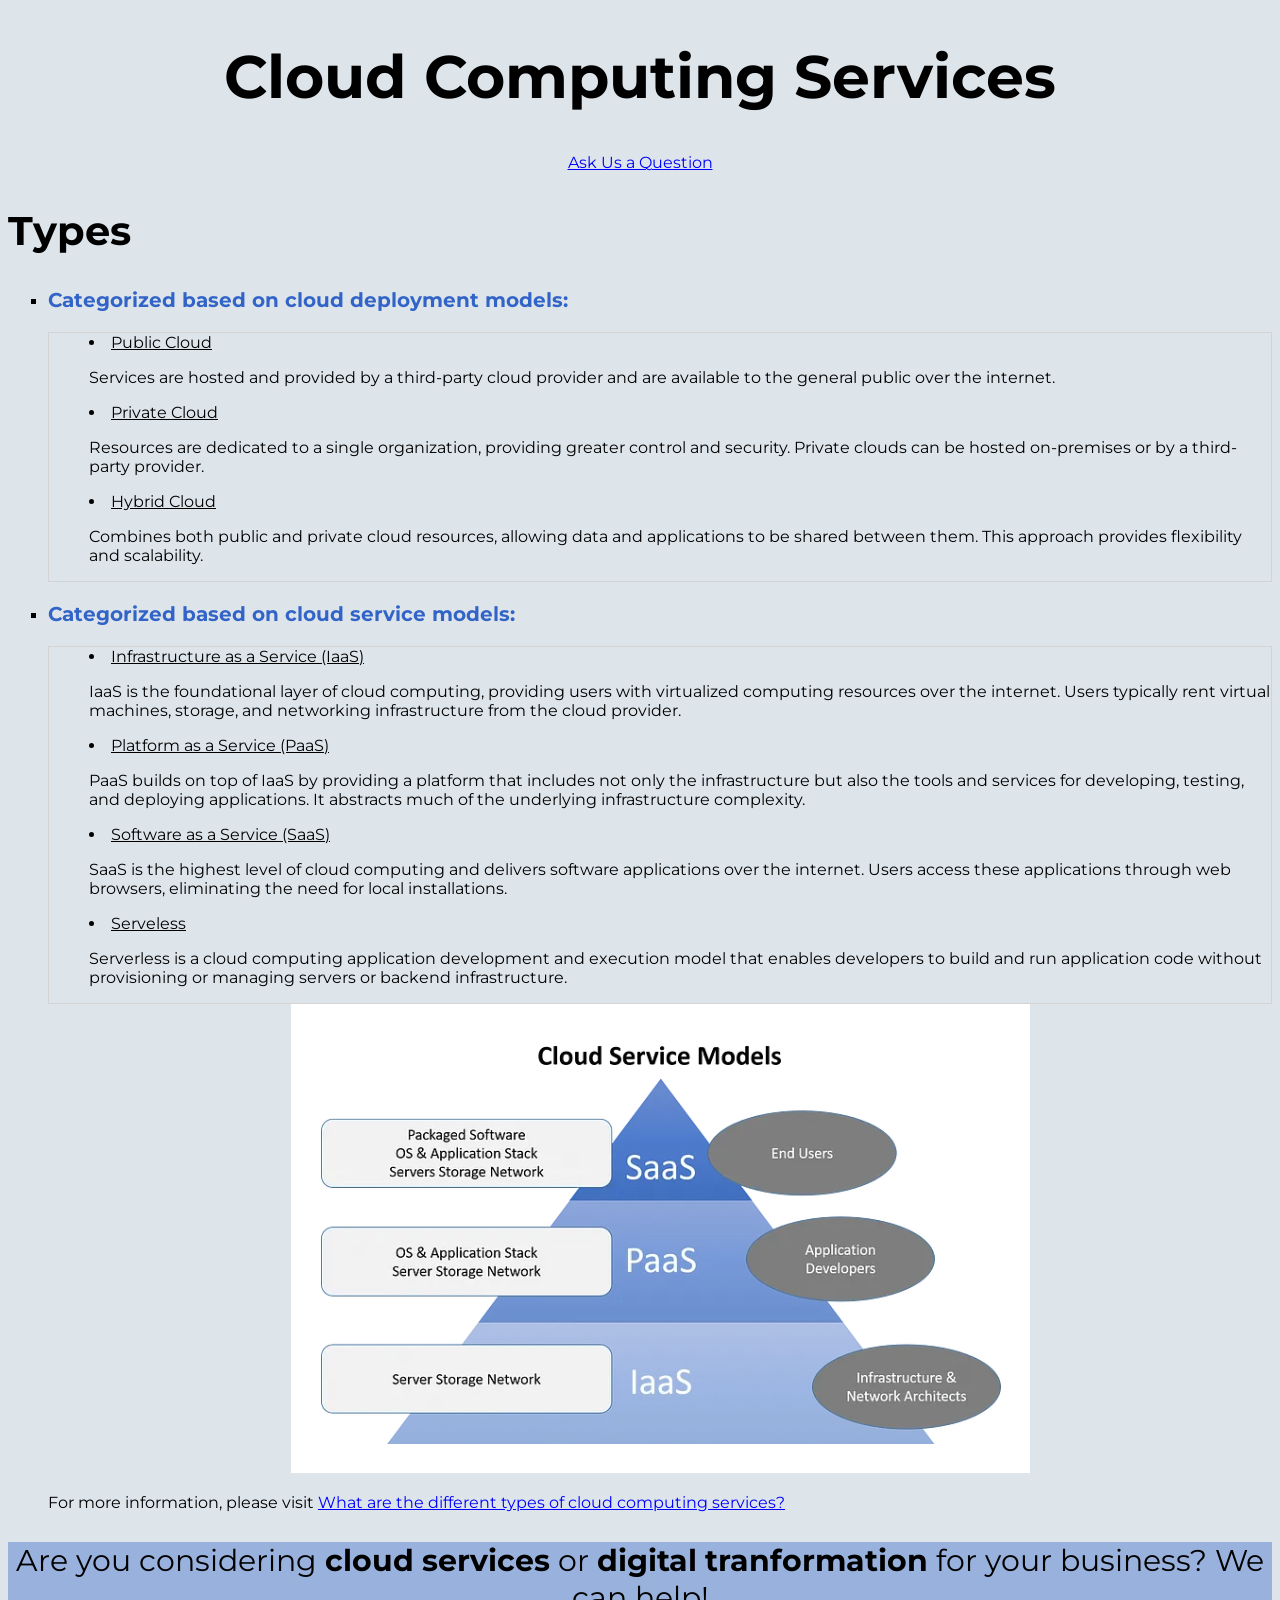
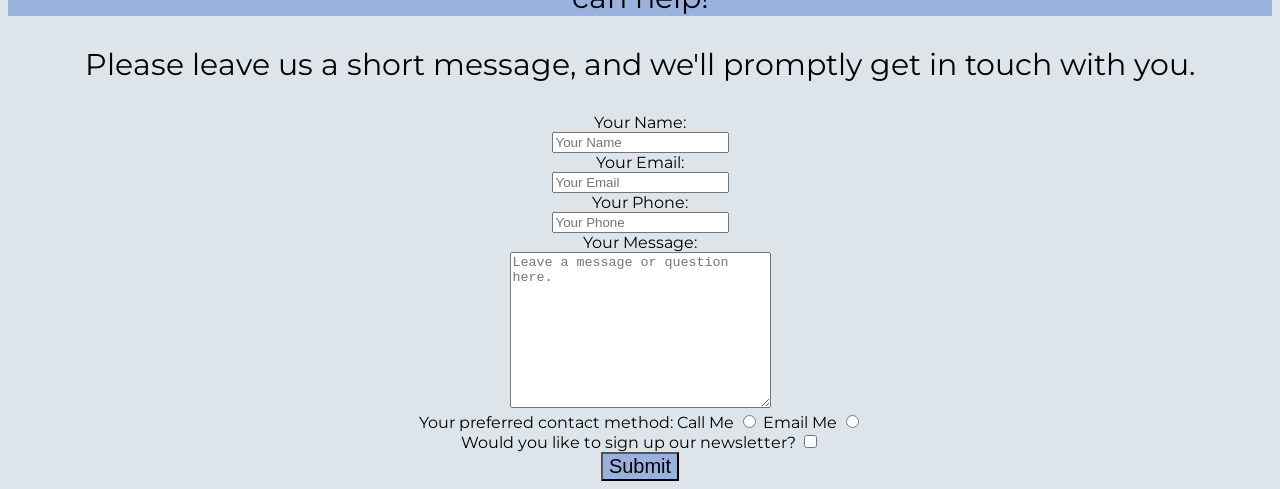
<file: index.html>
<!DOCTYPE html>
<html>
<head>
    <link rel="stylesheet" href="Style.MFP.css" />
    <link rel="preconnect" href="https://fonts.googleapis.com">
<link rel="preconnect" href="https://fonts.gstatic.com" crossorigin>
<link href="https://fonts.googleapis.com/css2?family=Indie+Flower&family=Montserrat:wght@100;400&display=swap" rel="stylesheet">
    <title>
Digital Transformation Small Steps
    </title>
</head>

<body>
    
    <h1>
        Cloud Computing Services
    </h1>
        <div><a href="#help">Ask Us a Question</a></div>

        <h2>Types
        </h2>
            <ul id="ctg">
                <li><h3>Categorized based on cloud deployment models:</h3>
                    <ul id="types">
                        <li><h4, class="type">Public Cloud </h4></li>
                            <p>Services are hosted and provided by a third-party cloud provider and are available to the general public over the internet.
                            </p>
                        <li><h4, class="type">Private Cloud</h4></li>
                            <p>Resources are dedicated to a single organization, providing greater control and security. Private clouds can be hosted on-premises or by a third-party provider.
                            </p>
                        <li><h4, class="type">Hybrid Cloud</h4></li>
                            <p>Combines both public and private cloud resources, allowing data and applications to be shared between them. This approach provides flexibility and scalability.
                            </p>
                    </ul>
                </li>
                <li><h3>Categorized based on cloud service models:</h3>        
                    <ul  id="types">
                        <li><h4, class="type">Infrastructure as a Service (IaaS)</h4></li>
                            <p>IaaS is the foundational layer of cloud computing, providing users with virtualized computing resources over the internet. Users typically rent virtual machines, storage, and networking infrastructure from the cloud provider.
                            </p>
                        <li><h4, class="type">Platform as a Service (PaaS)</h4></li>
                            <p>PaaS builds on top of IaaS by providing a platform that includes not only the infrastructure but also the tools and services for developing, testing, and deploying applications. It abstracts much of the underlying infrastructure complexity.
                            </p>  
                        <li><h4, class="type">Software as a Service (SaaS)</h4></li>
                            <p>SaaS is the highest level of cloud computing and delivers software applications over the internet. Users access these applications through web browsers, eliminating the need for local installations.
                            </p>
                        <li><h4, class="type">Serveless</h4></li>
                            <p> Serverless is a cloud computing application development and execution model that enables developers to build and run application code without provisioning or managing servers or backend infrastructure.
                            </p>
                    </ul>
                </li>  
                <div>
                <img src="types of cloud services.png" alt="Cloud Computing Service Type">
                </div> 
                <p>For more information, please visit <a href="https://azure.microsoft.com/en-au/resources/cloud-computing-dictionary/types-of-cloud-computing/"> What are the different types of cloud computing services?</a>          
                </p> 
            </ul>
                <div>
                <p class="attention"> Are you considering <strong>cloud services</strong> or <strong>digital tranformation</strong> for your business? We can help!
                </p>
                </div>

                <div>
                <p id="contact"> Please leave us a short message, and we'll promptly get in touch with you. </p>
                </div>

                    <form id="help";action="/contactus">
                        <div><label for="yourname">Your Name:</label></div>
                        <div><input type="text" name="Names" id="yourname" placeholder="Your Name" required></div>
                        
                        <div><label for="youremail">Your Email:</label></div>
                        <div><input type="text" name="Emails" id="youremail" placeholder="Your Email" required></div>
                        
                        <div><label for="yourphone">Your Phone:</label></div>
                        <div><input type="text"   name="Phone" id="yourphone" placeholder="Your Phone" required></div>
            
                        <div><label for="yourmessage">Your Message: </label></div>
                        <div><textarea name="Text" id="yourmessage" cols="30" rows="10" placeholder="Leave a message or question here." required></textarea></div>
                        
                    </form>  
                        
                        <div>
                            Your preferred contact method:
                            <label for="callme"> Call Me</label>
                            <input type="radio" id="callme" name="contact" value="phone">
                            <label for="emailme"> Email Me</label>
                            <input type="radio" id="emailme" name="contact" value="email">
                        </div>
                        
                        <div>
                            <label for="newsletter">  Would you like to sign up our newsletter? </label>
                            <input type="checkbox" id="newsletter" name="newsletter" value="yes">
                        </div>

                        <div>
                            <button>Submit</button>
                        </div>
                    
                </div>    
                        
</body>

</html>
</file>
<file: Style.MFP.css>
h3{
    color: rgb(50,100,200);
    font-size:20px
}

h1{
    font-size: 60px;
    text-align:center;
}

h2{
    font-size: 40px
}

div{
    text-align:center;
}

button{
    background-color: rgba(50,100,200,0.4);
    font-weight:500;
    font-size:20px;
}

body{
    background-color:rgb(221, 229, 235);
    font-family: Montserrat;
}

.type{
    text-decoration: underline;
}

.attention{
    background-color: rgba(50, 100, 200,0.4); font-size:30px;
}

#contact{
    font-size: 30px;
}

#types{
    list-style-type: disc;
    list-style-position: inside;
}

#ctg{
    list-style-type: square;
}


a{
    color:blue;
}

a:visited{
    color: orangered;
}

#ctg ul{
    border: 1px solid lightgrey;
}
</file>
